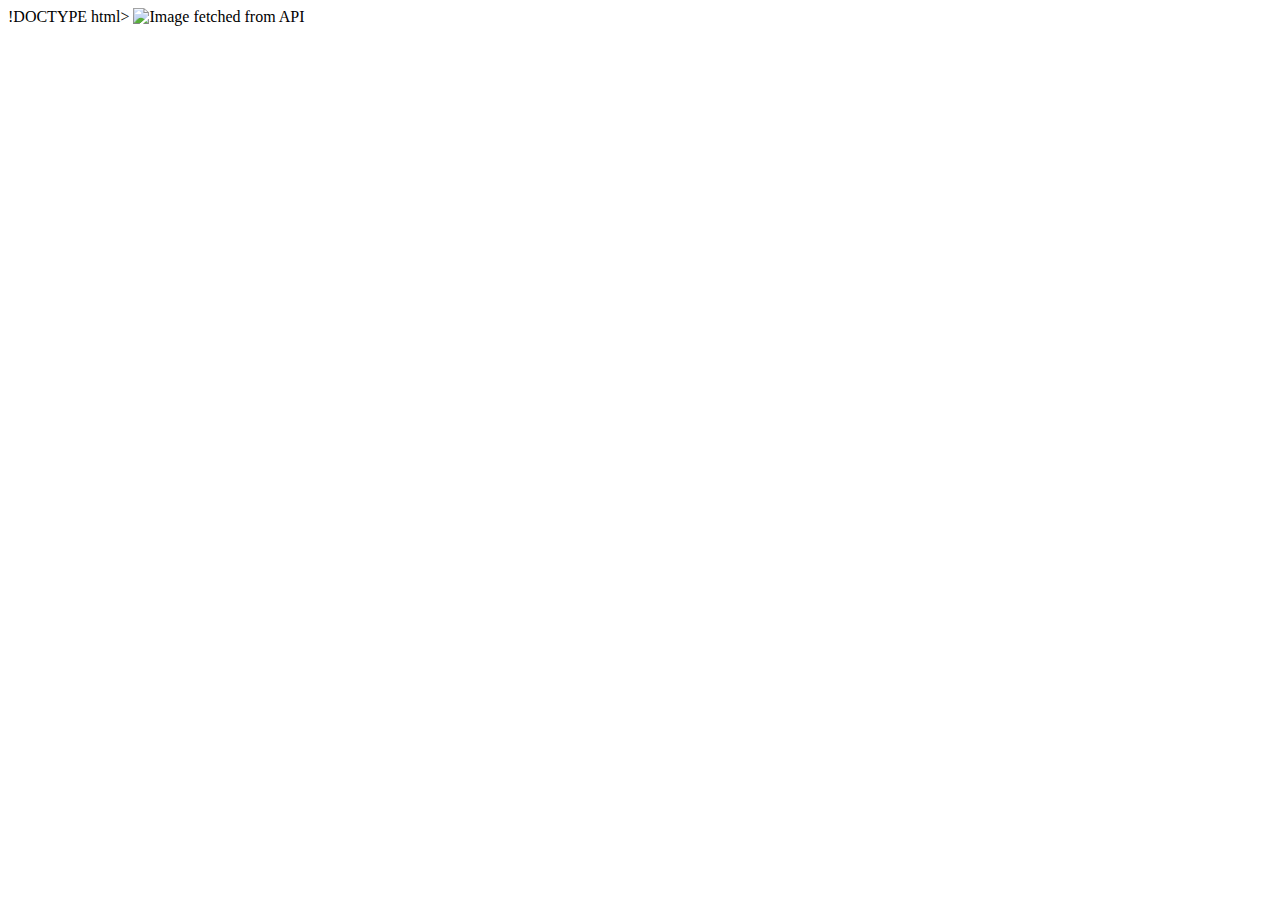
<file: testIndex.html>
!DOCTYPE html>
<html lang="en">
<head>
  <meta charset="UTF-8">
  <meta name="viewport" content="width=device-width, initial-scale=1.0">
  <title>Display Image from API</title>
</head>
<body>
  <img id="imageFromApi" alt="Image fetched from API">
  <script src="js.js"></script>
</body>
</html>
</file>
